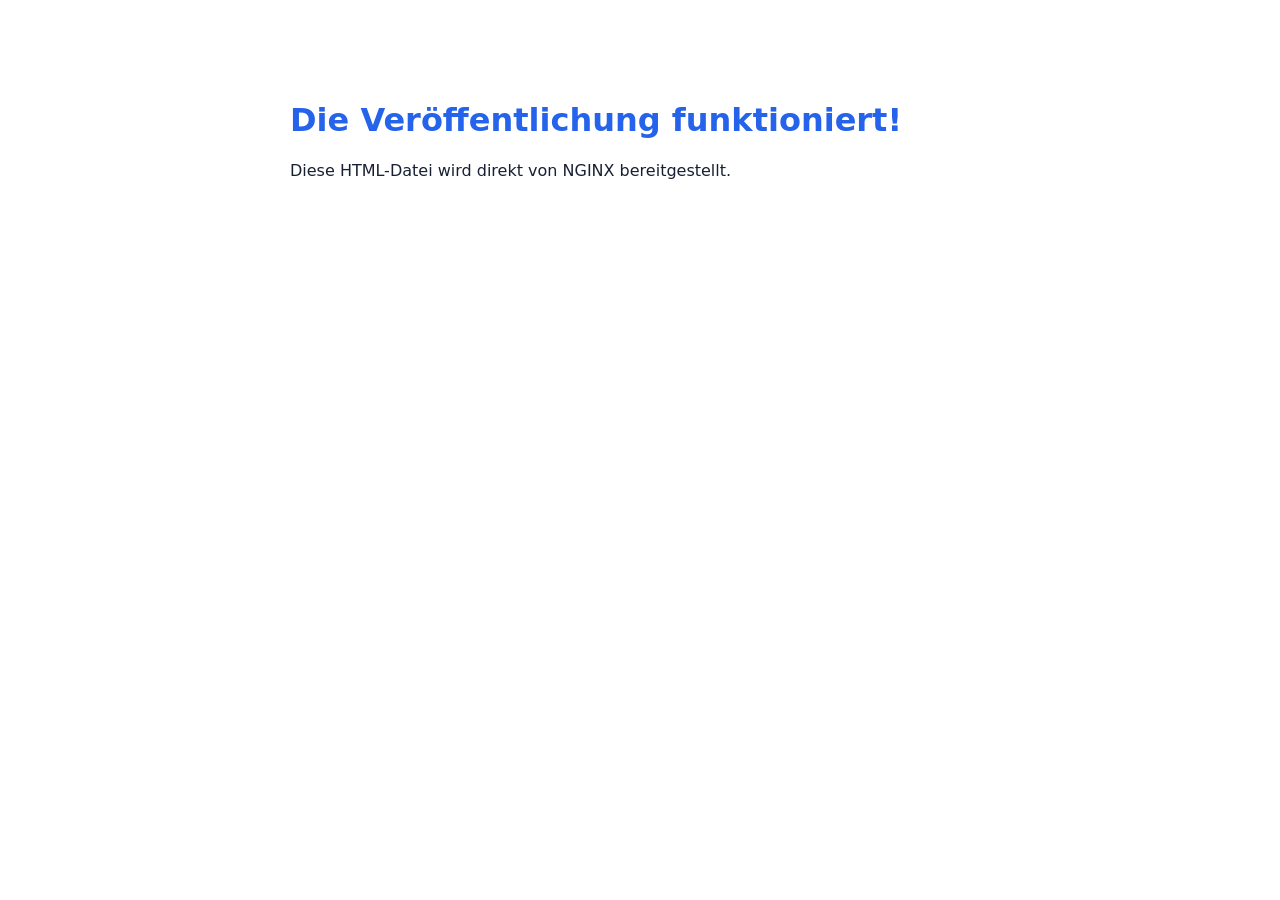
<file: examples/demo.html>
<!doctype html><html lang="de"><head><meta charset="utf-8"><title>Meine erste Seite</title><style>body{font-family:system-ui;margin:4rem auto;max-width:700px;padding:1rem;color:#172033}h1{color:#2563eb}</style></head><body><h1>Die Veröffentlichung funktioniert!</h1><p>Diese HTML-Datei wird direkt von NGINX bereitgestellt.</p></body></html>
</file>
